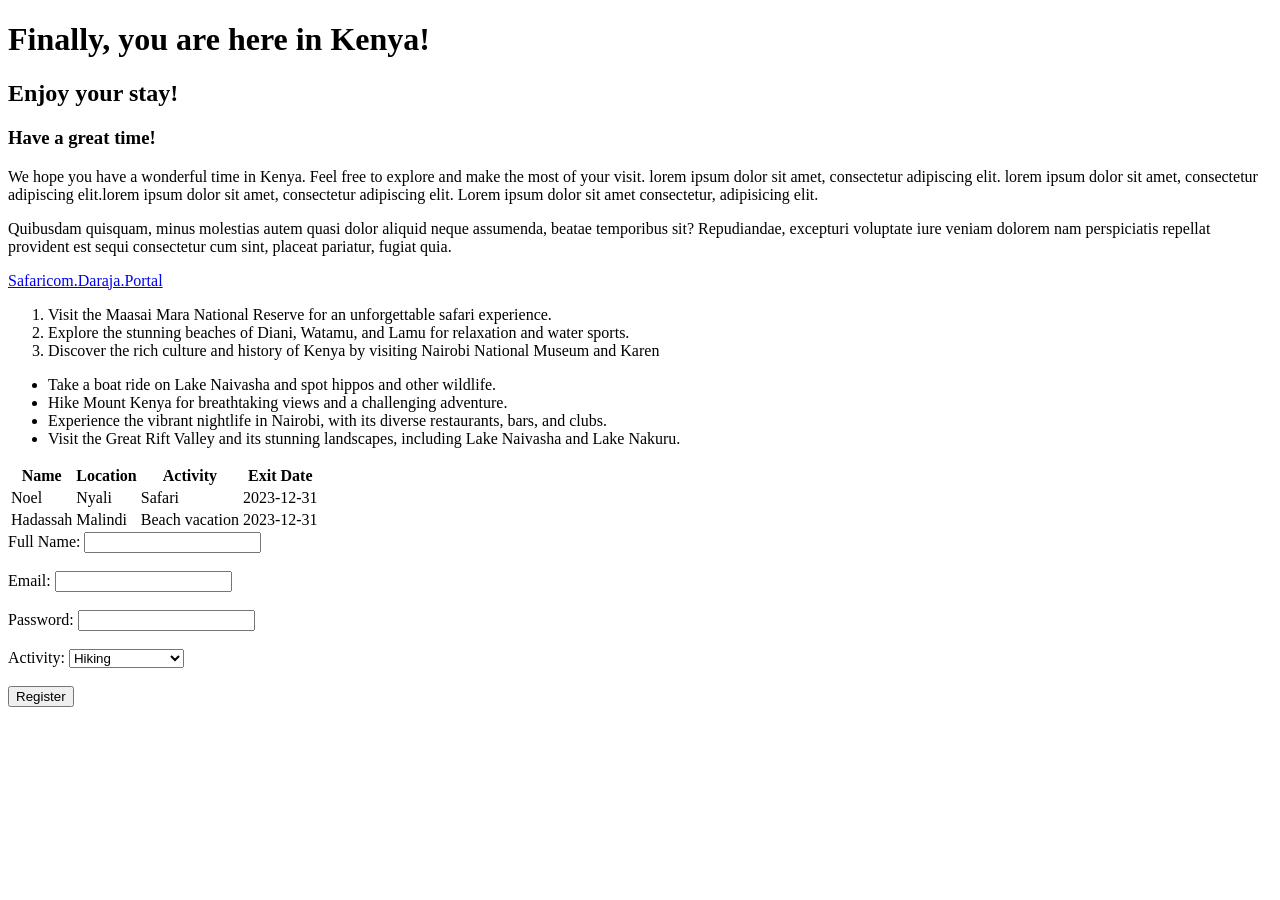
<file: index.html>
<!DOCTYPE html>
<html lang="en">
<head>
    <meta charset="UTF-8">
    <meta name="viewport" content="width=device-width, initial-scale=1.0">
    <title>Welcome to Kenya</title>
</head>
<body>
    <h1>Finally, you are here in Kenya!</h1>
    <h2>Enjoy your stay!</h2>
    <h3>Have a great time!</h3>
       <p> We hope you have a wonderful time in Kenya. Feel free to 
         explore and make the most of your visit. lorem ipsum dolor sit
         amet, consectetur adipiscing elit. lorem ipsum dolor sit
         amet, consectetur adipiscing elit.lorem ipsum dolor sit
         amet, consectetur adipiscing elit. Lorem ipsum dolor sit amet 
         consectetur, adipisicing elit.
        <p> Quibusdam quisquam, minus molestias 
         autem quasi dolor aliquid neque assumenda, beatae temporibus sit?
         Repudiandae, excepturi voluptate iure veniam dolorem nam 
         perspiciatis repellat provident est sequi consectetur cum sint, 
         placeat pariatur, fugiat quia.</p>
      </p>
 <a href="https://developer.safaricom.co.ke/" target="_blank">Safaricom.Daraja.Portal</a>

 <ol>
    <li>Visit the Maasai Mara National Reserve for an unforgettable safari experience.</li>
    <li>Explore the stunning beaches of Diani, Watamu, and Lamu for relaxation and water sports.</li>
    <li>Discover the rich culture and history of Kenya by visiting Nairobi National Museum and Karen
 </ol>
 <ul>
    <li>Take a boat ride on Lake Naivasha and spot hippos and other wildlife.</li>
    <li>Hike Mount Kenya for breathtaking views and a challenging adventure.</li>
    <li>Experience the vibrant nightlife in Nairobi, with its diverse restaurants, bars, and clubs.</li>
    <li>Visit the Great Rift Valley and its stunning landscapes, including Lake Naivasha and Lake Nakuru.</li>      
 </ul>
 
<table>
    <thead>
        <tr>
            <th>Name</th>
            <th>Location</th>
            <th>Activity</th>
            <th>Exit Date</th>
        </tr>
    </thead>
    <tbody>
        <tr>
            <td>Noel</td>
            <td>Nyali</td>
            <td>Safari</td>
            <td>2023-12-31</td>
        </tr>
        <tr>
            <td>Hadassah</td>
            <td>Malindi</td>
            <td>Beach vacation</td>
            <td>2023-12-31</td>
        </tr>
    </tbody>
</table>


<form action="">
    <label for="full_name">Full Name:</label>
    <input type="text" id="full_name" name="full_name" required><br><br>

    <label for="email">Email:</label>
    <input type="email" id="email" name="email" required><br><br>

    <label for="password">Password:</label>
    <input type="password" id="password" name="password" required><br><br>

    <label for="activity">Activity:</label>
    <select id="activity" name="activity" required>
        <option value="hiking">Hiking</option>
        <option value="safari">Safari</option>
        <option value="beach_vacation">Beach Vacation</option>
    </select><br><br>

    <button>Register</button>
</form>    
         
</body>
</html>
</file>
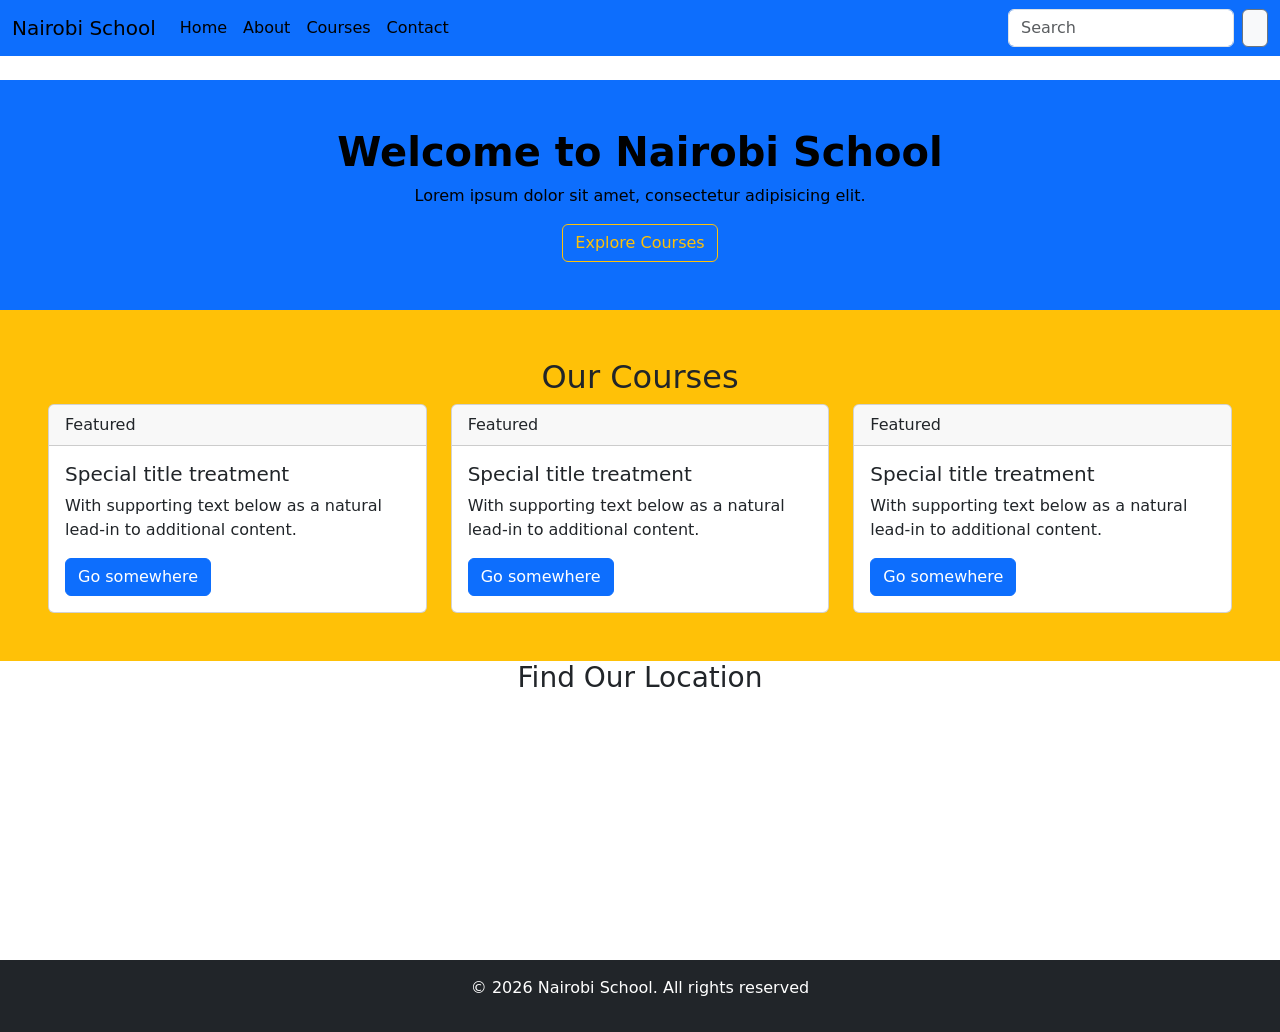
<file: bootstrap.html>
<!DOCTYPE html>
<html lang="en" data-bs-theme="light">
<head>
    <meta charset="UTF-8">
    <meta name="viewport" content="width=device-width, initial-scale=1.0">
    <title>Boot Illustration</title>

    <link href="https://cdn.jsdelivr.net/npm/bootstrap@5.3.8/dist/css/bootstrap.min.css" rel="stylesheet">
</head>

<body>

<nav class="navbar navbar-expand-md bg-primary">
    <div class="container-fluid">

        <a class="navbar-brand text-black" href="home.html">
            Nairobi School
        </a>

        <button class="navbar-toggler" type="button"
            data-bs-toggle="collapse"
            data-bs-target="#navbarMenu"
            aria-controls="navbarMenu"
            aria-expanded="false"
            aria-label="Toggle navigation">

            <span class="navbar-toggler-icon"></span>
        </button>

        <div class="collapse navbar-collapse" id="navbarMenu">

            <ul class="navbar-nav me-auto">

                <li class="nav-item">
                    <a class="nav-link text-black" href="home.html">Home</a>
                </li>

                <li class="nav-item">
                    <a class="nav-link text-black" href="about.html">About</a>
                </li>

                <li class="nav-item">
                    <a class="nav-link text-black" href="courses.html">Courses</a>
                </li>

                <li class="nav-item">
                    <a class="nav-link text-black" href="contact.html">Contact</a>
                </li>

            </ul>

            <form class="d-flex" role="search">
                <input class="form-control me-2"
                    type="search"
                    placeholder="Search"
                    aria-label="Search">

                <button class="btn btn-secondary bg-light" type="submit">
                </button>
            </form>

        </div>
    </div>
</nav>

<!-- Hero Section -->
<section class="bg-primary mt-4 text-center py-5">
    <div class="container">

        <h1 class="fw-bold text-black">
            Welcome to Nairobi School
        </h1>

        <p class="text-black">
            Lorem ipsum dolor sit amet, consectetur adipisicing elit.
        </p>

        <a href="courses.html" class="btn btn-outline-warning">
            Explore Courses
        </a>

    </div>
</section>
<!--main section-->
<section class="bg-warning p-5">
  <div>
    <h2 class="text-center">Our Courses</h2>
      <div class="row g-4">
    <div class="col-md-4 col-sm-4"><div class="card text-start">
  <div class="card-header">
    Featured
  </div>
  <div class="card-body">
    <h5 class="card-title">Special title treatment</h5>
    <p class="card-text">With supporting text below as a natural lead-in to additional content.</p>
    <a href="#" class="btn btn-primary">Go somewhere</a>
  </div>
</div></div>
    <div class="col-md-4 col-sm-4"><div class="card text-start">
  <div class="card-header">
    Featured
  </div>
  <div class="card-body">
    <h5 class="card-title">Special title treatment</h5>
    <p class="card-text">With supporting text below as a natural lead-in to additional content.</p>
    <a href="#" class="btn btn-primary">Go somewhere</a>
  </div>
</div></div>
     <div class="col-md-4 col-sm-4"><div class="card text-start">
  <div class="card-header">
    Featured
  </div>
  <div class="card-body">
    <h5 class="card-title">Special title treatment</h5>
    <p class="card-text">With supporting text below as a natural lead-in to additional content.</p>
    <a href="#" class="btn btn-primary">Go somewhere</a>
  </div>
</div></div>
       </div>
  </div></div>
</section>
 <!-- Google map -->
<section class="container text-center">
    <div>
        <h3>Find Our Location</h3>
        <iframe src="https://www.google.com/maps/embed?pb=!1m18!1m12!1m3!1d749.2134013859386!2d36.76667755570562!3d-1.2584365989203257!2m3!1f0!2f0!3f0!3m2!1i1024!2i768!4f13.1!3m3!1m2!1s0x182f19c68f650151%3A0xfe355a9be687648b!2sNairobi%20School!5e0!3m2!1sen!2ske!4v1792146913357!5m2!1sen!2ske" width="100%" height="250" style="border:0;" allowfullscreen="" loading="lazy" referrerpolicy="strict-origin-when-cross-origin"></iframe>
    </div></section>

<!-- Footer -->
<footer class="bg-dark text-white text-center py-3">
    <p>&#169; 2026 Nairobi School. All rights reserved</p>
</footer>

<script src="https://cdn.jsdelivr.net/npm/bootstrap@5.3.8/dist/js/bootstrap.bundle.min.js"></script>

</body>
</html>
</file>
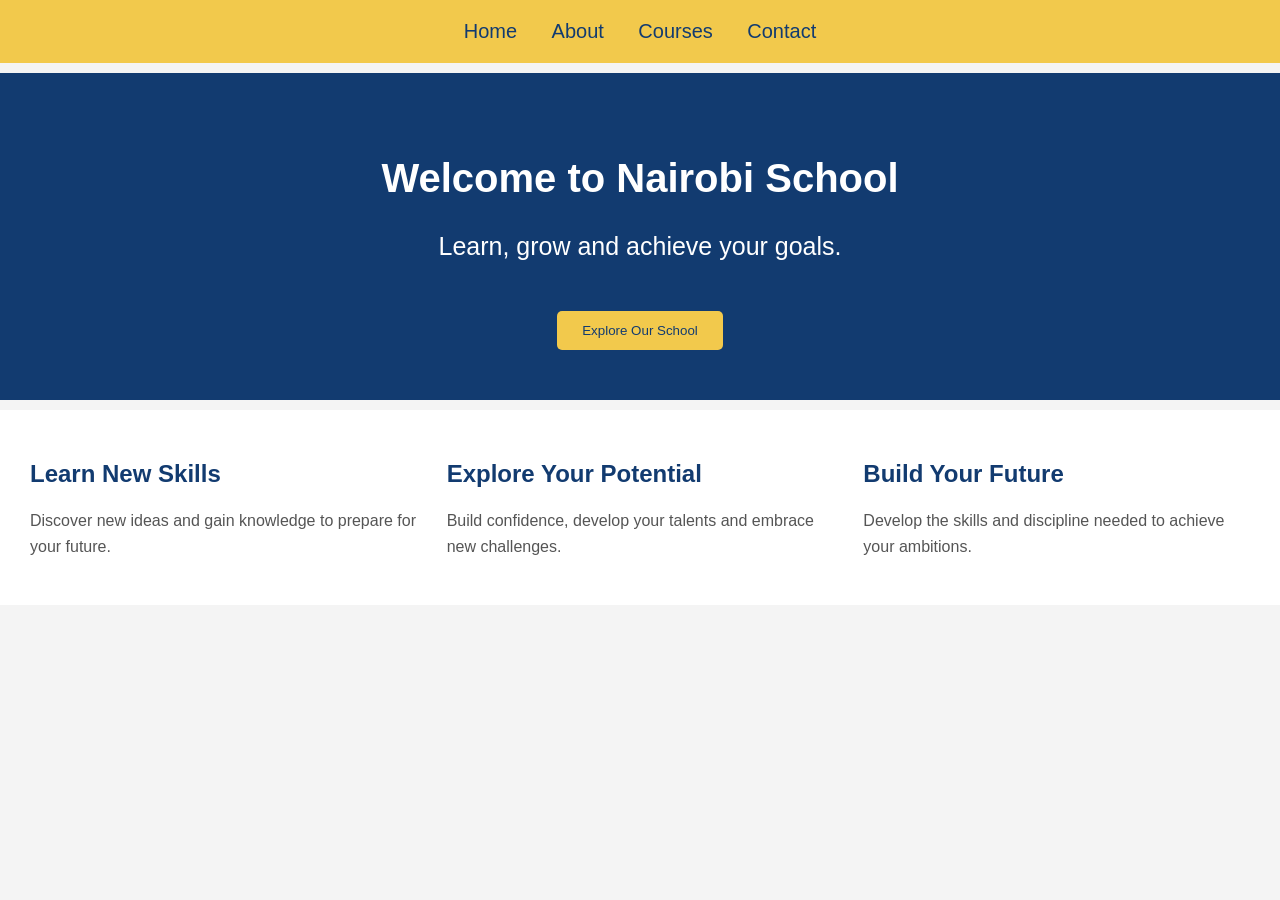
<file: home.html>
<!DOCTYPE html>
<html lang="en">
<head>
    <meta charset="UTF-8">
    <meta name="viewport" content="width=device-width, initial-scale=1.0">
    <title>Home - Nairo School</title>
    <link rel="stylesheet" href="assets/style.css">
</head>
<body>
    <nav>
        <a href="home.html">Home</a>
        <a href="about.html">About</a>
        <a href="courses.html">Courses</a>
        <a href="contact.html">Contact</a>
    </nav>

    <section class="hero">
        <h1>Welcome to Nairobi School</h1>
        <p>Learn, grow and achieve your goals.</p>
        <button>Explore Our School</button>
    </section>

    <section class="highlights">
        <div class="highlight">
            <h2>Learn New Skills</h2>
            <p>Discover new ideas and gain knowledge to prepare for your future.</p>
        </div>

        <div class="highlight">
            <h2>Explore Your Potential</h2>
            <p>Build confidence, develop your talents and embrace new challenges.</p>
        </div>

        <div class="highlight">
            <h2>Build Your Future</h2>
            <p>Develop the skills and discipline needed to achieve your ambitions.</p>
        </div>
    </section>
</body>
</html>
</file>
<file: assets/style.css>
body {
    margin: 0;
    font-family: Arial, sans-serif;
    background-color: #f4f4f4;
    color: #333;
}

nav {
    background-color: #f2c94c;
    padding: 20px;
    text-align: center;
    margin-bottom: 10px;
}

nav a {
    color: #123B70;
    text-decoration: none;
    margin: 0 15px;
    font-size: 20px;
}

.hero {
    background-color: #123B70;
    color: white;
    text-align: center;
    padding: 50px 20px;
    margin-top: 0;
}

.hero h1 {
    font-size: 40px;
    margin-bottom: 20px;
}

.hero p {
    font-size: 25px;
    line-height: 1.6;
}

.hero button {
    background-color: #f2c94c;
    color: #123B70;
    border: none;
    padding: 12px 25px;
    margin-top: 20px;
    border-radius: 5px;
    cursor: pointer;
}

.highlights {
    display: flex;
    gap: 30px;
    padding: 30px;
    background-color: white;
    text-align: left;
    margin-top: 10px;
}

.highlight {
    flex: 1;
}

.highlight h2 {
    color: #123B70;
}

.highlight p {
    color: #555;
    line-height: 1.6;
}

.columns {
    display: flex;
    flex-direction: row;
    gap: 30px;
    padding: 30px;
    color: grey;
    text-align: center;
}

.hero-contact {
    background-color: #f2c94c;
    color: white;
    text-align: center;
    padding: 50px 20px;
}

.hero-contact h1 {
    margin-bottom: 20px;
    font-size: 16px;
}

.main-section {
    display: flex;
    gap: 30px;
    padding: 40px;
}

.info,
.form {
    background-color: lawngreen;
    padding: 20px;
    flex: 1;
    border-radius: 8px;
    text-align: center;
}

.info img {
    width: 100%;
    height: 400px;
}

label {
    display: block;
    margin-top: 15px;
    margin-bottom: 5px;
}

@media (max-width: 600px) {
    .highlights,
    .main-section {
        flex-direction: column;
    }

    nav a {
        margin: 0 7px;
        font-size: 16px;
    }
}
</file>
